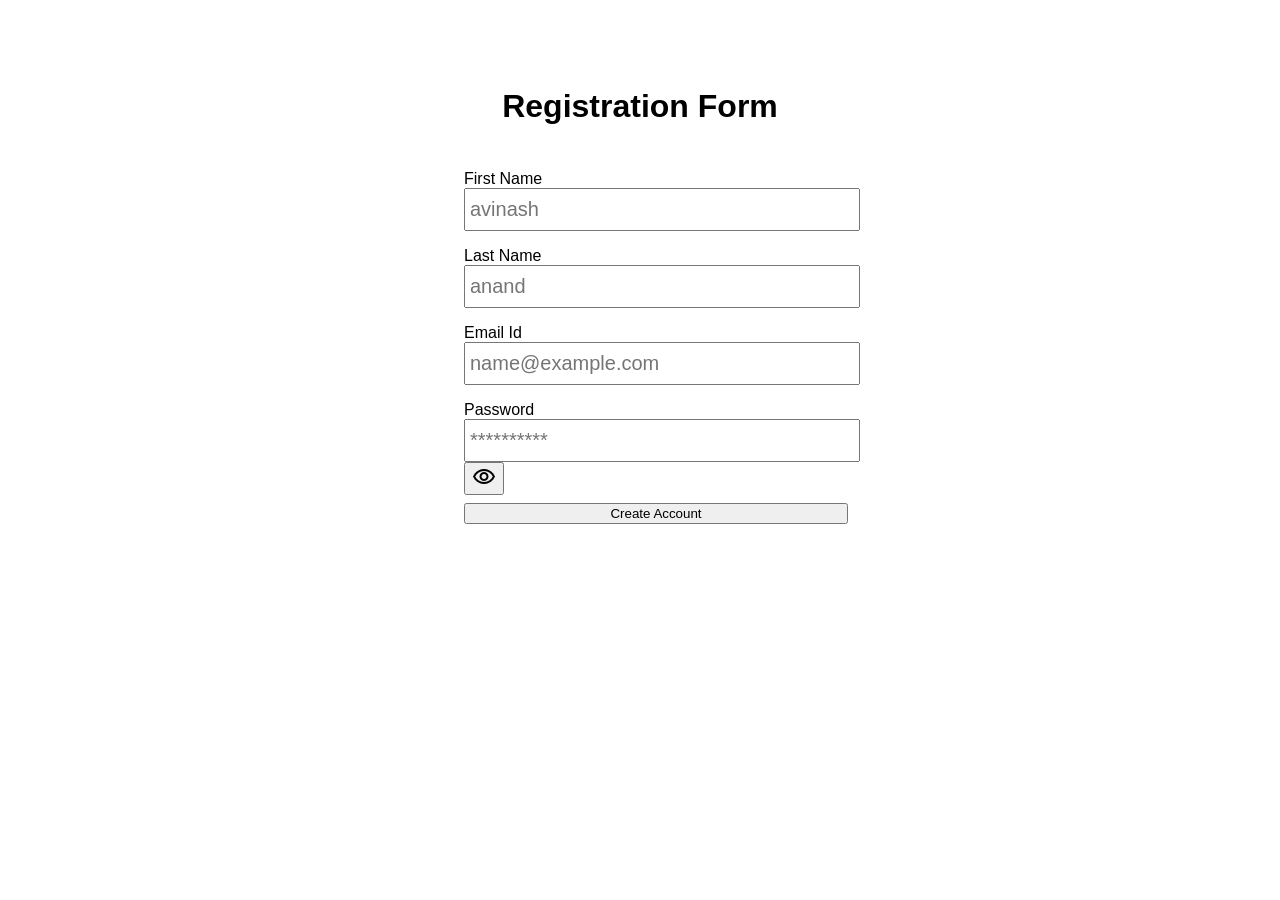
<file: index.html>
<!DOCTYPE html>
<html lang="en">

<head>
    <meta charset="UTF-8">
    <meta http-equiv="X-UA-Compatible" content="IE=edge">
    <meta name="viewport" content="width=device-width, initial-scale=1.0">
    <title>Form Validation</title>
    <link rel="stylesheet" href="./style.css">
</head>

<body>
    <h1 class="heading-1">Registration Form</h1>
    <form class="form">
        <div class="fn-container gutter-small">
            <label class="d-flex direction-column gap">First Name
                <input data-key="firstName" class="input" placeholder="avinash" />
            </label>
            <span data-error="fn-err" class="error-message">Name must only contain alphabets</span>
            <span class="empty-field">*Please fill this field</span>
        </div>

        <div class="ln-container gutter-small">
            <label class="d-flex direction-column gap">Last Name
                <input data-key="lastName" class="input" placeholder="anand" />
            </label>
            <span data-error="ln-err" class="error-message">Name must only contain alphabets</span>
            <span class="empty-field">*Please fill this field</span>
        </div>

        <div class="email-container gutter-small">
            <label class="d-flex direction-column gap">Email Id
                <input data-key="email" type="email" class="input" placeholder="name@example.com" />
            </label>
            <span data-error="email-err" class="error-message">Invalid Email</span>
            <span class="empty-field">*Please fill this field</span>
        </div>

        <div class="pwd-container gutter-small relative">
            <label class="d-flex direction-column gap">Password
                <input type="password" data-key="password" class="input " placeholder="**********" />
                <button class="btn absolute right-0">
                    <span class="material-icons-outlined">
                        visibility
                    </span>
                </button>
            </label>
            <ul data-error="pwd-err" class="error-message ul">
                <li class="list">
                    Password must contain atleast 8 characters
                </li>
                <li class="list">
                    Password must contain atleast one lower case letter
                </li>
                <li class="list">
                    Password must contain atleast one upper case letter
                </li>
                <li class="list">Password must contain atleast one digit</li>
                <li class="list">
                    Password must contain atleast one special character (!@#$%^&*)
                </li>
            </ul>
            <span class="empty-field">*Please fill this field</span>
        </div>
        <button class="button btn-primary cursor">Create Account</button>
    </form>
    <script src="./index.js"></script>
</body>

</html>
</file>
<file: style.css>
@import url("https://uilight.netlify.app/main.css");
@import url("https://fonts.googleapis.com/icon?family=Material+Icons+Outlined");

body {
    font-family: sans-serif;
    display: flex;
    flex-direction: column;
    align-items: center;
    gap: 1rem;
}

.heading-1 {
    margin-top: 5rem;
}

.form {
    margin-left: 2rem;
    width: 30vw;
}

.input-container {
    padding: 8px 0;
}

.input {
    width: 100%;
    font-size: 1.25rem;
    padding: 8px 4px;
}

.input:focus {
    outline: none;
}

.gutter-small {
    padding: 0.5rem 0;
}

.error {
    border: 2px solid red;
}

.error:focus {
    outline: 2px solid red;
}

.d-block {
    display: block;
}

.d-none {
    display: none;
}

.relative {
    position: relative;
}

.btn {
    top: 2.8rem;
    right: 8px;
}

.button {
    width: 100%;
}

.gap {
    gap: 4px;
}

.ul {
    list-style-type: disc;
    margin-left: 1rem;
}

.list {
    color: red;
}

.error-message,
.empty-field {
    color: red;
}

.container {
    border: none;
    align-items: center;
}
</file>
